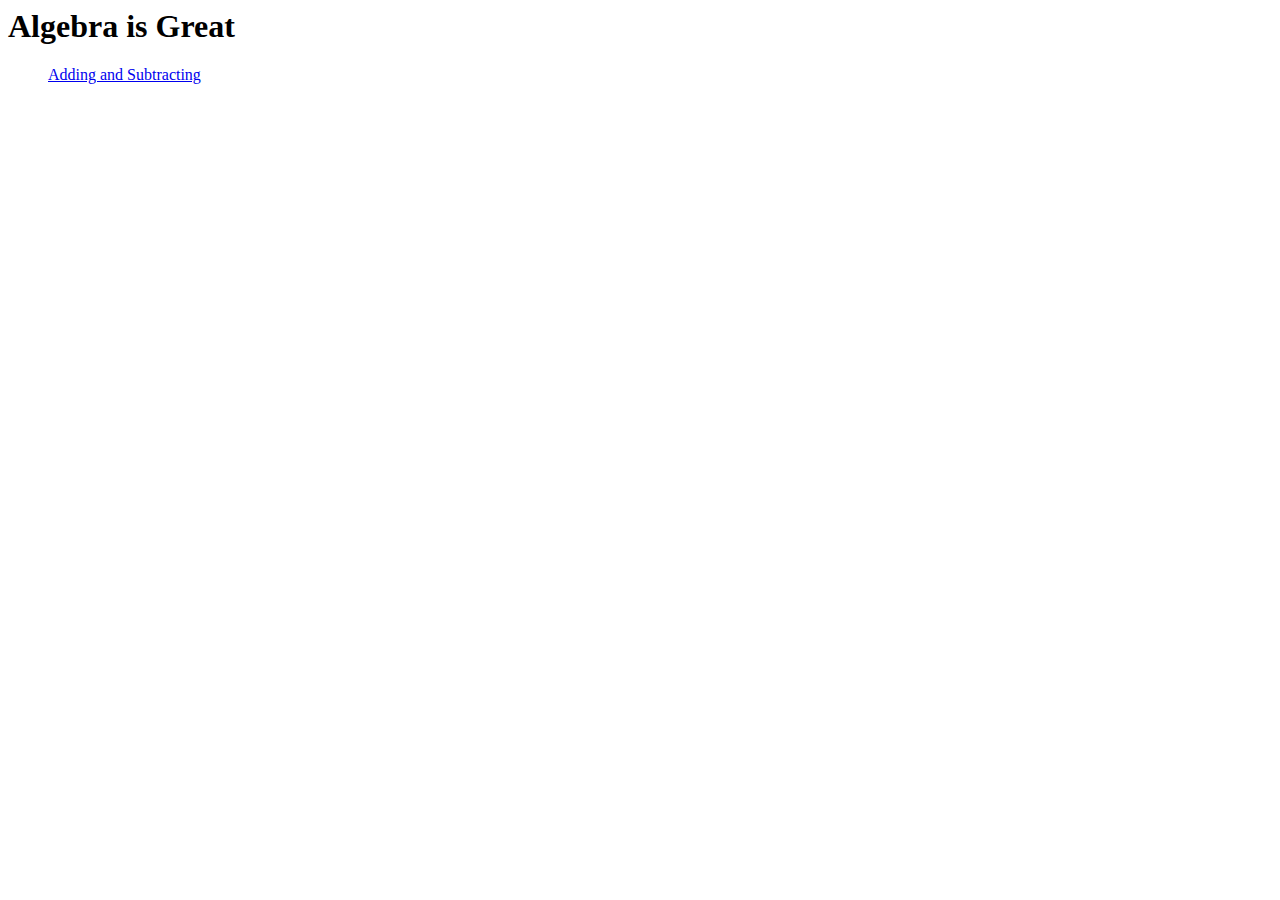
<file: index.html>
<html>
<head>
	<title>Algebra is Great</title>
  <meta charset="utf-8">
  <meta name="viewport" content="width=device-width, initial-scale=1">
	<link rel="stylesheet" href="http://www.w3schools.com/lib/w3.css">
</head>
<body>
	<h1>Algebra is Great</h1>
	<ul>
		<a href="/skills/adding-and-subtracting/index.html">Adding and Subtracting</a>
	</ul>
</body>
</html>
</file>
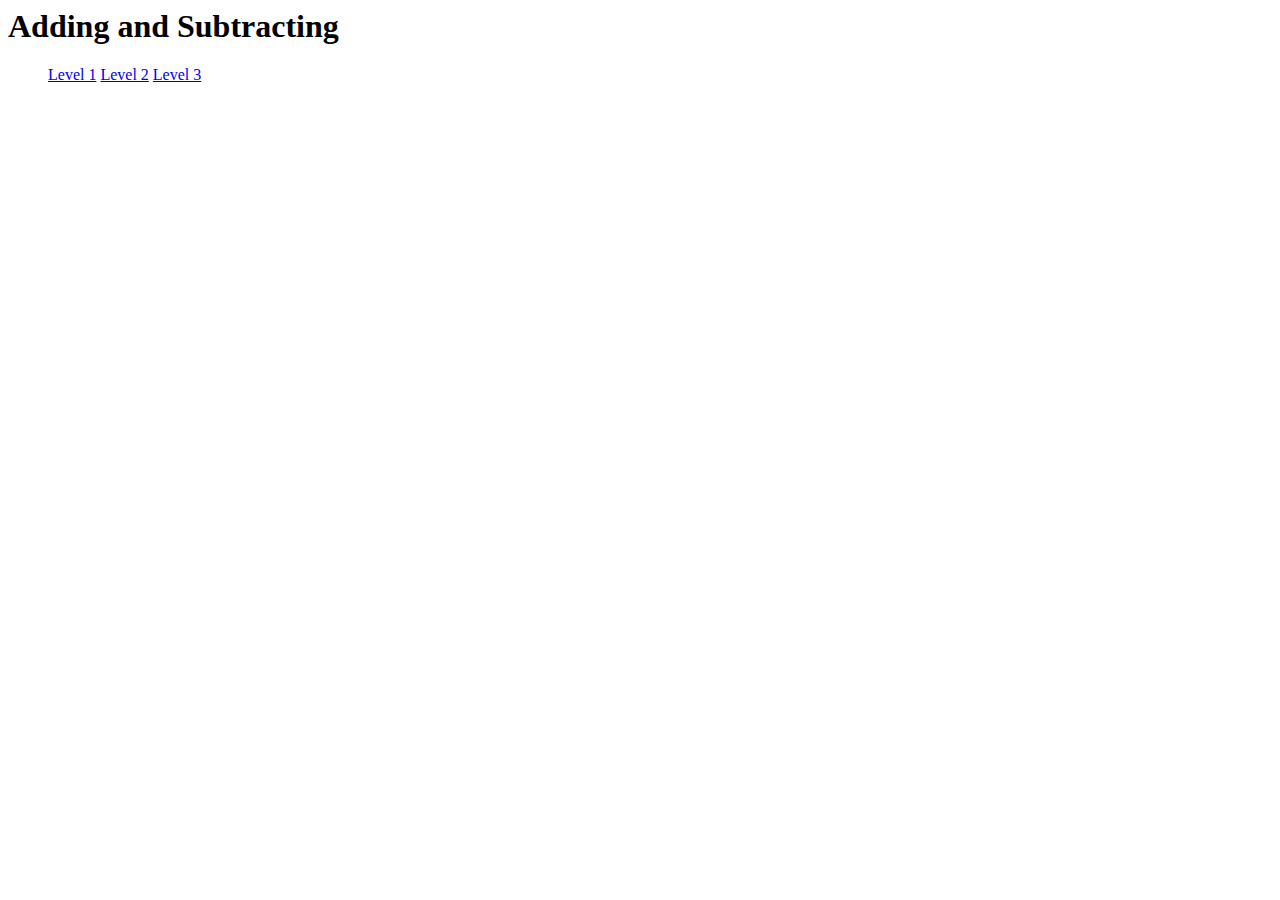
<file: skills/adding-and-subtracting/index.html>
<html>
<head>
	<title>Adding and Subtracting</title>
	<meta charset="utf-8">
  <meta name="viewport" content="width=device-width, initial-scale=1">
	<link rel="stylesheet" href="http://www.w3schools.com/lib/w3.css">
</head>
<body>
	<h1>Adding and Subtracting</h1>
	<ul>
		<a href="1.html">Level 1</a>
		<a href="2.html">Level 2</a>
		<a href="3.html">Level 3</a>
	</ul>
</body>
</html>
</file>
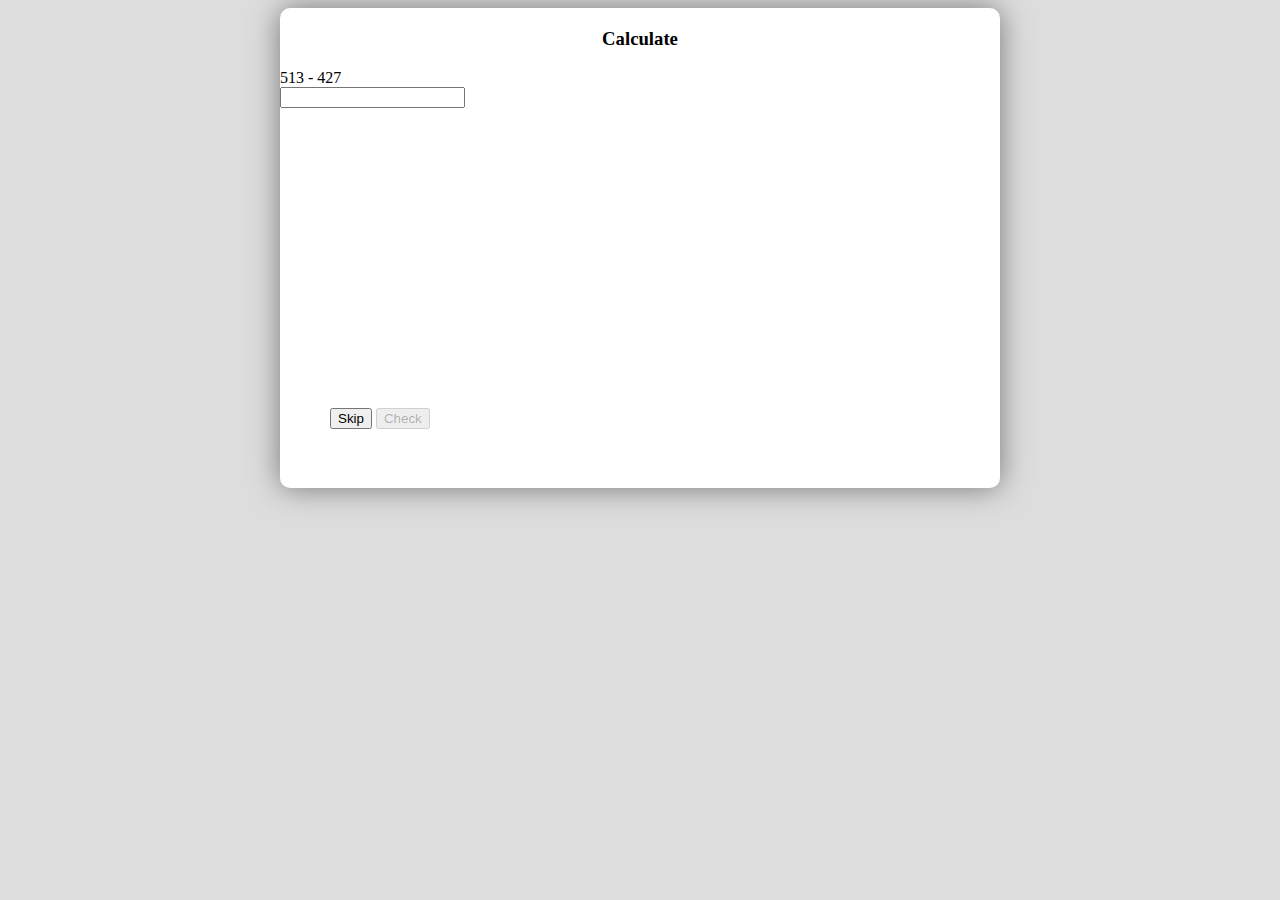
<file: skills/adding-and-subtracting/1.html>
<html>
<head>
	<title>Level 1 - Adding and Subtracting</title>
	<meta charset="utf-8">
  <meta name="viewport" content="width=device-width, initial-scale=1">
	<link rel="stylesheet" href="http://www.w3schools.com/lib/w3.css">
	<link rel="stylesheet" href="../../../css/level.css">
	<script src="./js/1.js"></script>
</head>
<body onkeypress="checkAnswerIfEnter(event)">
<div id="contents">
<h3><div id="instruction"></div></h3>
<div id="question"></div>
<input type="numbe" id="answer" oninput="checkEmpty()"><br>
<button class="w3-btn w3-light-grey w3-round-xxlarge" onclick="skipQuestion()" id="skip">Skip</button>
<button class="w3-btn w3-green w3-round-xxlarge" onclick="checkAnswer()" id="button">Check</button>
<div id="result"></div>
</div>
</body>
</html>
</file>
<file: css/level.css>
body {
	background-color: #DDDDDD;
}
#contents {
	margin:auto;
	box-shadow: 0px 0px 30px #777777;
	background: #FFFFFF;
	border-radius: 10px;
	width:720px;
	height:480px;
}
#instruction {
	padding-top:20px;
	text-align:center;
}
#skip {
	margin-top:300px;
	margin-left:50px;
}
#button {
	margin-left:100%-15px;
	margin-top:300px;
}
</file>
